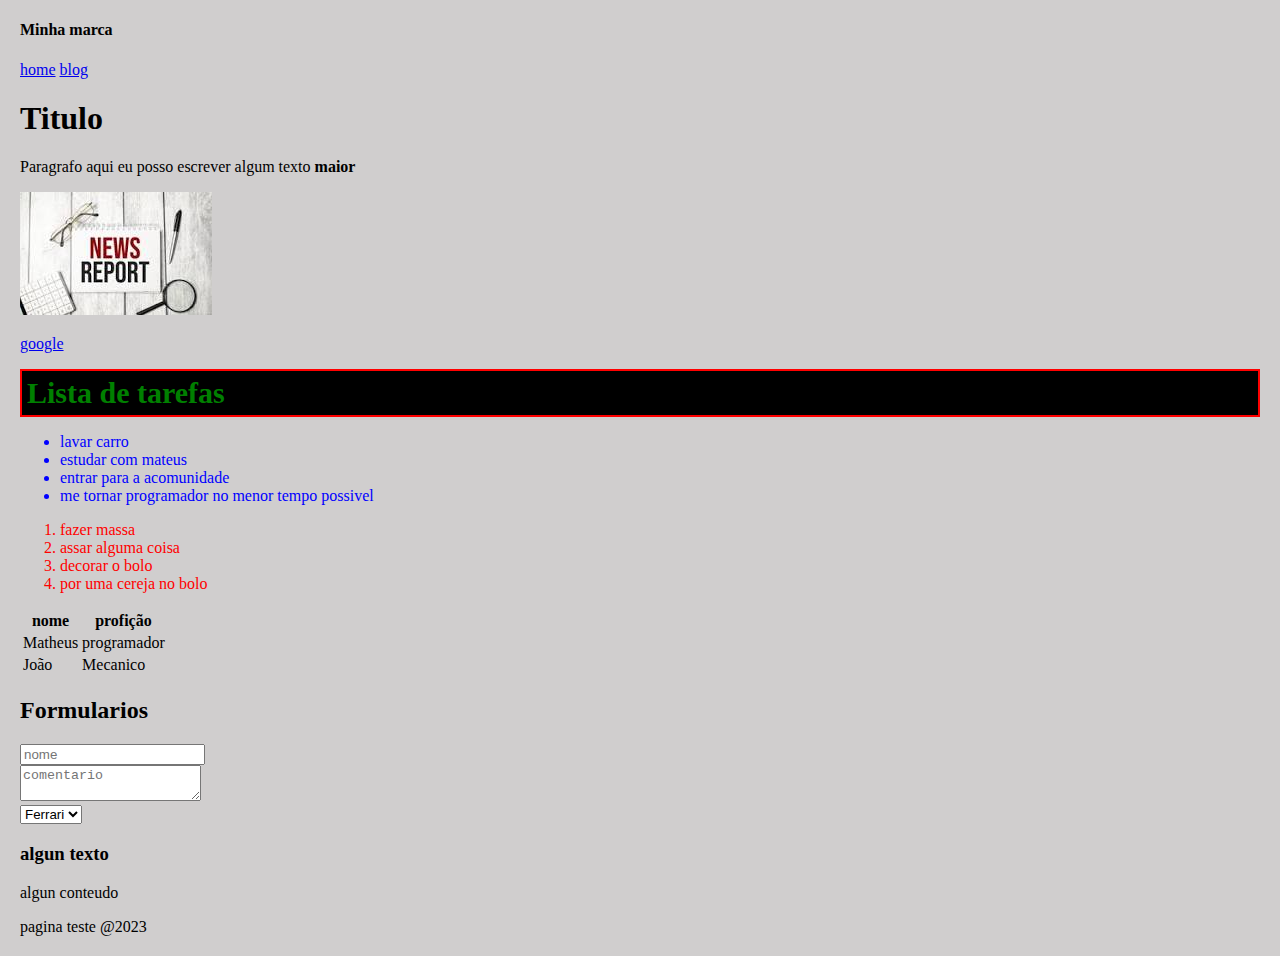
<file: estudo/index.html>
<!DOCTYPE html>
<html lang="pt-br">
    <!--head é a configuração da pagina-->  
<head>
    <meta charset="UTF-8">
    <meta http-equiv="X-UA-Compatible" content="IE=edge">
    <meta name="viewport" content="width=device-width, initial-scale=1.0">
    <title>pagina teste</title>
    <link rel="stylesheet" href="style.css">
    </head>
<!-- boddy e onde aparece tudo que esta na tela-->
<body>
    <!--cabeçalho-->
    <header>
        <h4>Minha marca</h4>
        <nav>
            <a href="home.html">home</a>
            <a href=" ">blog</a>

        </nav>
    </header>
   
<h1>Titulo</h1><!-- geralmente 1 h1 por pagina-->
<p>Paragrafo aqui eu posso escrever algum texto <strong>maior</strong></p>
<!--<strong> deixa o texto em negrito--> 
    
    <!--imagens e links-->

<img href="https://www.google.com/" src="imagem1.jpg" alt="reportagem 1">

<p>
    <a href="https://www.google.com/">google</a>
</p>

<!--lista-->
<h2 id="meu-titulo">Lista de tarefas</h2>

<ul>
    <li class="item">lavar carro
    <li class="item">estudar com mateus</li>
    <li class="item">entrar para a acomunidade</li>
    <li class="item">me tornar programador no menor tempo possivel</li>
</ul>

<ol>
    <li>fazer massa</li>
    <li>assar alguma coisa</li>
    <li>decorar o bolo</li>
    <li>por uma cereja no bolo</li>
</ol>

<!-- Tabelas-->
<table>
    <tr>
        <th>nome</th>
        <th>profição</th>
    </tr>
    <tr>
        <td>Matheus</td>
        <td>programador</td>
    </tr>    
    <tr>
        <td>João</td>
        <td>Mecanico</td>
    </tr>
</table>

<!--Formularios-->

<h2>Formularios</h2>
<form>
    <input type="text" name="nome_completo" placeholder="nome">
    <br>
    <textarea name="comentario" placeholder="comentario"></textarea>
    <br>
    <select name="marca_de_carro">
        <option>Ferrari</option>
        <option>Audi</option>
        <option>Fiat</option>
    </select>
</form>

<!-- elemento bloco-->
<div> <!--divisoria-->
    <h3>algun texto</h3>
    <p>algun conteudo</p>
</div>
<footer>
    <p>
        pagina teste @2023
    </p>
</footer>

</body>
</html>
</file>
<file: estudo/style.css>
body {
    background-color:#d0cece;
    margin: 20px;
    
}
li {
    color: red;
}

.item {
    color:blue
}

#meu-titulo {
    color: green;
    font-size: 30px;
    background-color: black;
    border: 2px solid red;
    margin: 0px;
    padding:5px;
}
table{}
</file>
